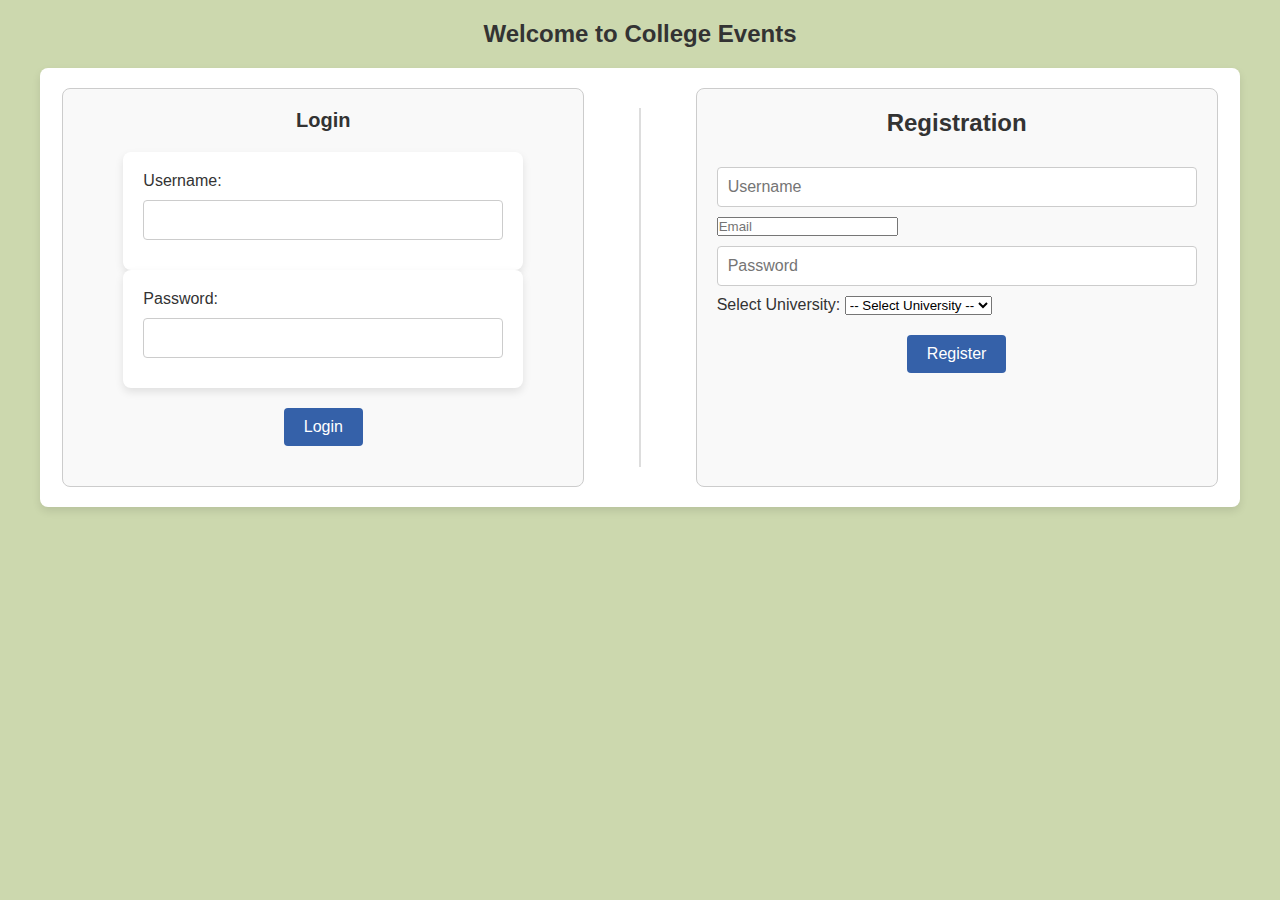
<file: html/index.html>
<!DOCTYPE html>
<html>
<head>
    <meta charset="utf-8">
    <title>Login Home</title>
    <link rel="stylesheet" href="styles/styles.css">
    <script src="scripts/script.js"></script>
</head>
<body>
    <h1> Welcome to College Events</h1>
    
    <div class="logon-container">

        <form class="login-form">
            <h2>Login</h2>
            <div>
                <label>
                    Username:
                    <input type="text" id="login-username">
                </label>
            </div>
            <div>
                <label>
                    Password:
                    <input type="password" id="login-password">
                </label>
            </div>
            <button type="button" onclick="loginUser(event)">Login</button>
            <p id="login-message"></p>
        </form>

        <hr>

        <form id="register-form">
            <h1>Registration</h1>
            <input type="text" id="reg-username" placeholder="Username" required><br>
            <input type="email" id="reg-email" placeholder="Email" required><br>
            <input type="password" id="reg-password" placeholder="Password" required><br>

            <label for="reg-university-id">Select University:</label>
            <select id="reg-university-id" required>
                <option value="">-- Select University --</option>
            </select><br>

            <button type="submit">Register</button>
            <p id="register-message"></p>
        </form>
    </div>
</body>
</html>
</file>
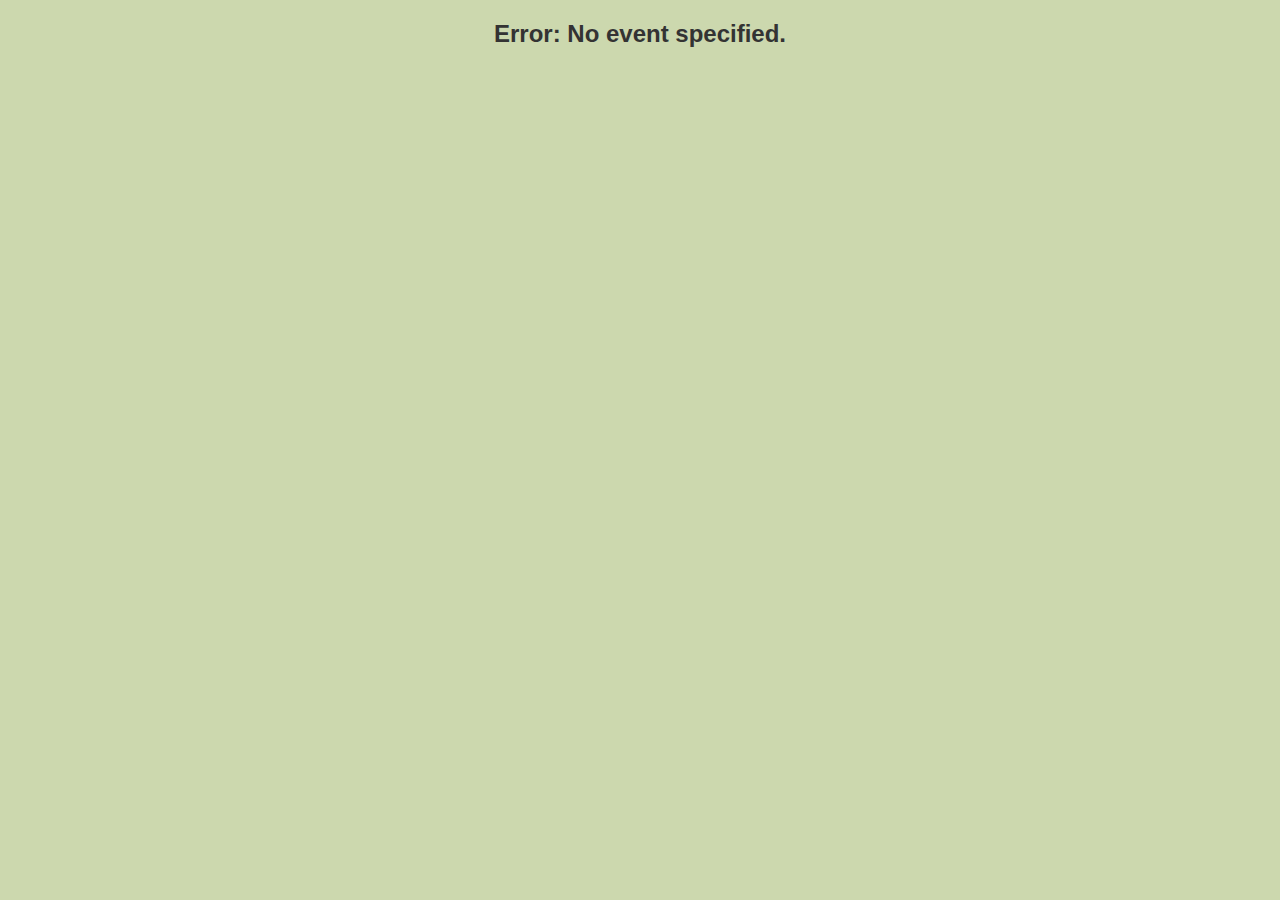
<file: html/event_detail.html>
<!DOCTYPE html>
<html>
<head>
    <meta charset="utf-8">
    <title>Event Details</title>
    <link rel="stylesheet" href="styles/event_detail.css">

    <style>
      .top-right-links {
          position: absolute;
          top: 10px;
          right: 10px;
      }
      .top-right-links a {
          margin-left: 10px;
          color: #333;
          text-decoration: none;
          font-weight: bold;
      }
      </style>
      
</head>
<body>
    <div class="top-right-links">
        <a href="admin_panel.php">Admin Panel</a>
        <a href="rso_user.php">RSOs</a>
        <a href="events.html">Events</a>
        <a href="/API/logout.php">Logout</a>
    </div>

    <h1 id="event-name">Event Details</h1>
    <div id="event-details">Loading event details...</div>

    <h2>Comments</h2>
    <div id="comments-container">Loading comments...</div>

    <h3>Add a Comment</h3>
    <textarea id="comment-text" rows="4" cols="50" placeholder="Write your comment here..."></textarea><br>
    <button onclick="postComment()">Post Comment</button>
    <p id="comment-message"></p>

    <script>
        // Extract event_id from the URL query parameters
        const params = new URLSearchParams(window.location.search);
        const event_id = params.get("event_id");
        if (!event_id) {
            document.body.innerHTML = "<h2>Error: No event specified.</h2>";
            throw new Error("No event_id in URL.");
        }

        // Fetch event details from the API
        async function fetchEventDetails() {
            try {
                let res = await fetch("API/event_details.php?event_id=" + event_id);
                let data = await res.json();
                if (data.success) {
                    document.getElementById("event-name").textContent = data.data.name;
                    document.getElementById("event-details").innerHTML = `
            <p><strong>Category:</strong> ${data.data.event_category}</p>
            <p><strong>Description:</strong> ${data.data.description}</p>
            <p><strong>Date:</strong> ${data.data.event_date} at ${data.data.event_time}</p>
            <p><strong>Location:</strong> ${data.data.location_name || "N/A"}</p>
            <p><strong>Contact:</strong> ${data.data.contact_email || ""} ${data.data.contact_phone || ""}</p>
          `;
                } else {
                    document.getElementById("event-details").textContent = data.message;
                }
            } catch (err) {
                document.getElementById("event-details").textContent = "Error: " + err.message;
            }
        }

        // Fetch comments for this event from the API and render with edit/delete options
        async function fetchComments() {
            try {
                let res = await fetch("API/comments.php?event_id=" + event_id);
                let data = await res.json();
                let container = document.getElementById("comments-container");
                container.innerHTML = "";
                if (data.success && data.data.length > 0) {
                    data.data.forEach(comment => {
                        let div = document.createElement("div");
                        div.classList.add("comment");
                        div.setAttribute("data-comment-id", comment.comment_id);
                        // Display the comment text and meta-data
                        div.innerHTML = `
              <p class="comment-text">${comment.comment_text}</p>
              <p><small>By ${comment.username} on ${comment.created_at}</small></p>
            `;
                        // Check if the current user is the owner of the comment
                        if (currentUser && parseInt(comment.user_id) === parseInt(currentUser.user_id)) {
                            // Create and attach Edit and Delete buttons
                            const actionsDiv = document.createElement("div");
                            actionsDiv.classList.add("comment-actions");

                            const editBtn = document.createElement("button");
                            editBtn.textContent = "Edit";
                            editBtn.addEventListener("click", () => enableEdit(div, comment));
                            actionsDiv.appendChild(editBtn);

                            const deleteBtn = document.createElement("button");
                            deleteBtn.textContent = "Delete";
                            deleteBtn.addEventListener("click", () => deleteComment(comment.comment_id));
                            actionsDiv.appendChild(deleteBtn);

                            div.appendChild(actionsDiv);
                        }
                        container.appendChild(div);
                    });
                } else {
                    container.innerHTML = "No comments yet.";
                }
            } catch (err) {
                document.getElementById("comments-container").textContent = "Error loading comments: " + err.message;
            }
        }

        // Enable inline editing of a comment
        function enableEdit(commentDiv, comment) {
            // Get the current comment text element
            const textP = commentDiv.querySelector(".comment-text");
            const oldText = textP.textContent;

            // Replace the current text with a textarea prefilled with the old text
            const textarea = document.createElement("textarea");
            textarea.value = oldText;
            textarea.rows = 4;
            textarea.cols = 50;

            // Create Save and Cancel buttons
            const saveBtn = document.createElement("button");
            saveBtn.textContent = "Save";
            const cancelBtn = document.createElement("button");
            cancelBtn.textContent = "Cancel";

            // Clear out the commentDiv content and rebuild it for editing
            commentDiv.innerHTML = "";
            commentDiv.appendChild(textarea);
            commentDiv.appendChild(saveBtn);
            commentDiv.appendChild(cancelBtn);

            saveBtn.addEventListener("click", async () => {
                const newText = textarea.value.trim();
                if (!newText) {
                    alert("Comment text cannot be empty.");
                    return;
                }
                await updateComment(comment.comment_id, newText);
            });

            cancelBtn.addEventListener("click", () => {
                // Re-render comments to restore original view
                fetchComments();
            });
        }

        // Send an update request for a comment using the PUT method
        async function updateComment(commentId, newText) {
            try {
                let res = await fetch("API/comments.php", {
                    method: "PUT",
                    headers: { "Content-Type": "application/json" },
                    body: JSON.stringify({ comment_id: commentId, comment_text: newText })
                });
                let data = await res.json();
                if (data.success) {
                    alert("Comment updated successfully.");
                    fetchComments();
                } else {
                    alert(data.message || "Failed to update comment.");
                }
            } catch (err) {
                alert("Error updating comment: " + err.message);
            }
        }

        // Delete a comment using the DELETE method
        async function deleteComment(commentId) {
            if (!confirm("Are you sure you want to delete this comment?")) return;
            try {
                let res = await fetch("API/comments.php", {
                    method: "DELETE",
                    headers: { "Content-Type": "application/json" },
                    body: JSON.stringify({ comment_id: commentId })
                });
                let data = await res.json();
                if (data.success) {
                    alert("Comment deleted successfully.");
                    fetchComments();
                } else {
                    alert(data.message || "Failed to delete comment.");
                }
            } catch (err) {
                alert("Error deleting comment: " + err.message);
            }
        }

        // Post a new comment using the API
        async function postComment() {
            const commentText = document.getElementById("comment-text").value.trim();
            const msgEl = document.getElementById("comment-message");
            msgEl.textContent = "";

            if (!commentText) {
                msgEl.textContent = "Please write a comment before posting.";
                return;
            }

            try {
                let res = await fetch("API/comments.php", {
                    method: "POST",
                    headers: { "Content-Type": "application/json" },
                    body: JSON.stringify({ event_id, comment_text: commentText })
                });
                let data = await res.json();
                if (data.success) {
                    msgEl.textContent = "Comment posted successfully.";
                    document.getElementById("comment-text").value = "";
                    fetchComments(); // refresh the comment list
                } else {
                    msgEl.textContent = data.message || "Failed to post comment.";
                }
            } catch (err) {
                msgEl.textContent = "Error: " + err.message;
            }
        }
        let currentUser;
        async function fetchUserData() {
            try {
                let res = await fetch("API/user.php"); // Adjust API path if needed
                let data = await res.json();

                currentUser = data.user;

            } catch (err) {
                console.error("Error fetching user data:", err);
            }
        }

        // Make sure currentUser is loaded before we render comments
        async function initPage() {
            // First, fetch user data so currentUser is set
            await fetchUserData();
            fetchEventDetails();
            fetchComments();
        }

        document.addEventListener("DOMContentLoaded", initPage);
    </script>

</body>
</html>
</file>
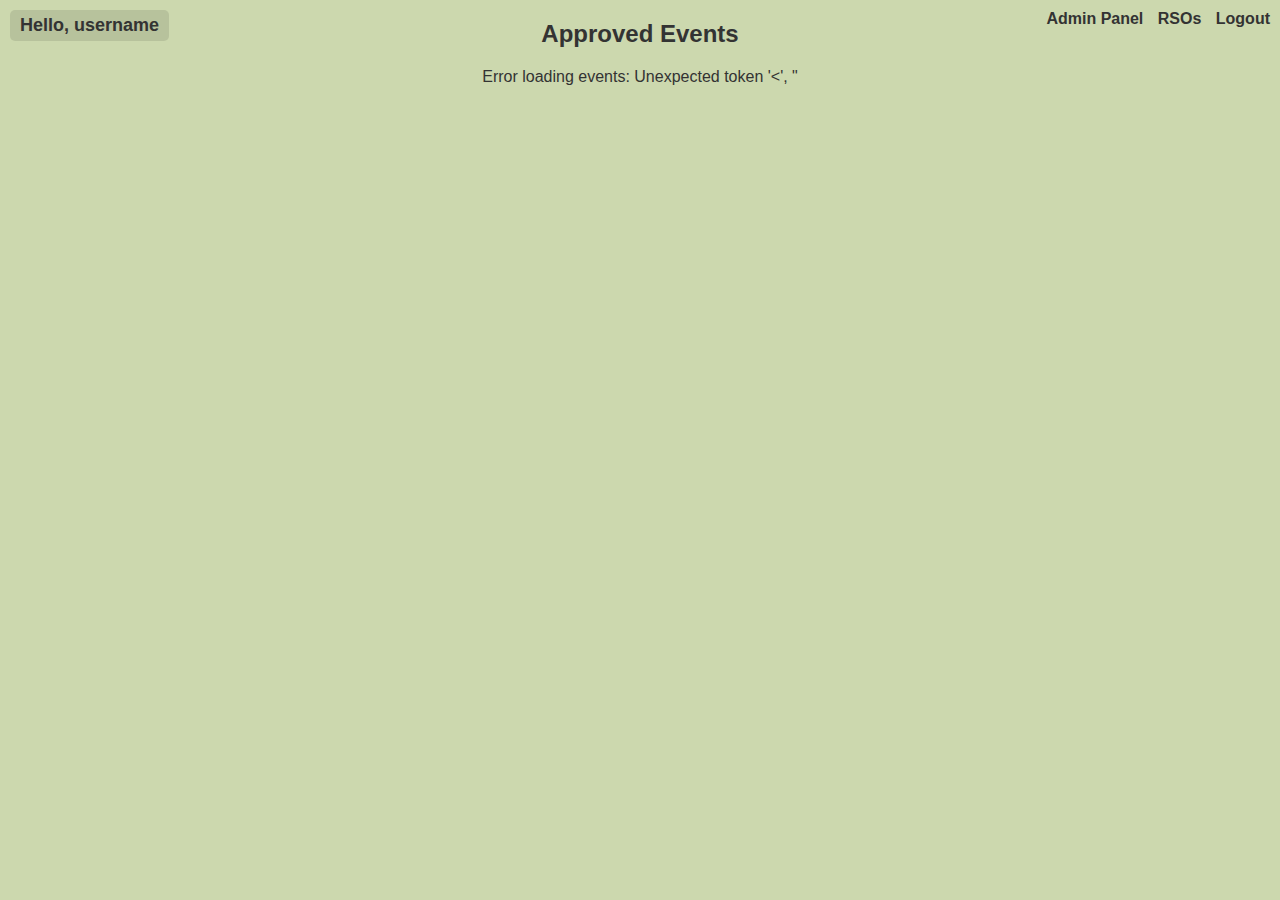
<file: html/events.html>
<!DOCTYPE html>
<html>
<head>
    <meta charset="utf-8">
    <title>Events Listing</title>
    <link rel="stylesheet" href="styles/events.css">
    <script src="scripts/events-script.js"></script>
    <style>
        /* Inline styles for top-right links */
        .top-right-links {
            position: absolute;
            top: 10px;
            right: 10px;
        }

            .top-right-links a {
                margin-left: 10px;
                color: #333;
                text-decoration: none;
                font-weight: bold;
            }
    </style>
</head>
<body>

    <div class="user-info">
        <span id="user-greeting">Hello, username</span>
    </div>

    <div class="top-right-links">
        <a href="admin_panel.php">Admin Panel</a>
        <a href="rso_user.php">RSOs</a>
        <a href="/API/logout.php">Logout</a>
    </div>

    <h1>Approved Events</h1>
    <div id="events-container">Loading events...</div>
</body>
</html>
</file>
<file: html/styles/styles.css>
* {
    margin: 0;
    padding: 0;
    box-sizing: border-box;
}

body {
    font-family: Arial, sans-serif;
    background-color: #ccd8ae;
    color: #333;
    padding: 20px;
}

/* heading styles */
h1 {
    text-align: center;
    color: #333;
    font-size: 24px;
    margin-bottom: 20px;
}

h2 {
    text-align: center;
    color: #333;
    font-size: 20px;
    margin-bottom: 20px;
}

hr {
    margin: 20px 0;
    border: 1px solid #ddd;
}

/* container housing login and register inputs */
div {
    max-width: 400px;
    margin: 0 auto;
    background-color: white;
    padding: 20px;
    border-radius: 8px;
    box-shadow: 0 4px 8px rgba(0, 0, 0, 0.1);
}

.logon-container {
    display: flex;               /* aligns items side by side */
    justify-content: space-around; 
    gap: 50px;                   /* Add some space between the two sections */
    margin: 20px auto;           /* Center the form container */
    max-width: 1200px;
}

form {
    width: 45%; 
    padding: 20px;               
    border: 1px solid #ccc;
    border-radius: 8px;          /* rounds corners on forms */
    background-color: #f9f9f9;   
}

#login-message, #register-message {
    color: rgb(169, 7, 7);
    font-weight: bold;
    font-size: 16px;
    text-align: center;
}

/* input fields */
input[type="text"], input[type="password"], input[type="number"] {
    width: 100%;
    padding: 10px;
    margin: 10px 0;
    border: 1px solid #ccc;
    border-radius: 4px;
    font-size: 16px;
}

input[type="text"]:focus, input[type="password"]:focus, input[type="number"]:focus {
    border-color: #4CAF50;
    outline: none;
}

/* buttons */
button {
    background-color: #3561a9;   
    color: white;                
    padding: 10px 20px;          
    border: none;             
    border-radius: 4px;          
    cursor: pointer;           
    font-size: 16px;            
    display: block;
    margin: 20px auto;
}

button:hover {
    background-color: #2b4d85;
}
</file>
<file: html/styles/events.css>
/* Global Styles */
* {
    margin: 0;
    padding: 0;
    box-sizing: border-box;
}

body {
    font-family: Arial, sans-serif;
    background-color: #ccd8ae;
    color: #333;
    padding: 20px;
    text-align: center;
}

.container {
    max-width: 50%;
    margin: 0 auto;
    background: white;
    padding: 20px;
    border-radius: 8px;
    box-shadow: 0 4px 8px rgba(0, 0, 0, 0.1);
}

/* User Info */
.user-info {
    position: absolute;
    top: 10px;
    left: 10px;
    font-size: 18px;
    font-weight: bold;
    background: rgba(0, 0, 0, 0.1);
    padding: 5px 10px;
    border-radius: 5px;
}

/* Heading Styles */
h1 {
    font-size: 24px;
    color: #333;
    margin-bottom: 20px;
}

h3 {
    text-align: center;
    color: #333;
    font-size: 20px;
    margin-bottom: 20px;
}

p {
    font-size: 18px;
    color: #444;
    line-height: 1.6;
    text-align: justify;
    margin-bottom: 10px;
    font-style: italic;
}

#text {
    font-size: 14px;
    color: #666;
}

/* Events Container */
#events-container {
    margin-top: 20px;
    max-width: 70%;
    margin-left: auto;
    margin-right: auto;
}

.event {
    border: 1px solid #ccc;
    margin: 15px auto;
    padding: 15px;
    border-radius: 8px;
    background: #f9f9f9;
    box-shadow: 0 2px 5px rgba(0, 0, 0, 0.1);
    cursor: pointer;
    transition: 0.3s;
    text-align: left;
}

.event:hover {
    background: #e8f0d6;
    transform: scale(1.02);
}

.event-title {
    font-size: 20px;
    font-weight: bold;
    color: #2b4d85;
}

.event-description {
    font-size: 18px;
    color: #555;
    white-space: normal;
    word-wrap: break-word;
    font-style: italic;
}
</file>
<file: html/styles/event_detail.css>
/* Reset some basic elements for consistency */
* {
    margin: 0;
    padding: 0;
    box-sizing: border-box;
}

/* General body styling */
body {
    font-family: Arial, sans-serif;
    background-color: #ccd8ae;
    color: #333;
    padding: 20px;
}

/* Main container for event details */
.container {
    max-width: 800px;
    margin: 0 auto;
    background: white;
    padding: 20px;
    border-radius: 8px;
    box-shadow: 0 4px 8px rgba(0, 0, 0, 0.1);
}

/* Heading styles */
h1, h2, h3 {
    color: #333;
    margin-bottom: 15px;
    text-align: center;
}

/* Paragraph styling */
p {
    font-size: 16px;
    color: #444;
    line-height: 1.6;
    margin-bottom: 10px;
}

/* Event details section */
#event-details {
    text-align: left;
    margin-bottom: 20px;
}

/* Comments section */
#comments-container {
    text-align: left;
    margin-bottom: 20px;
}

.comment {
    border-bottom: 1px solid #ccc;
    padding: 10px 0;
}

.comment p {
    margin: 5px 0;
}

.comment small {
    color: #666;
}

/* Add Comment section */
textarea {
    width: 100%;
    padding: 10px;
    margin: 10px 0;
    border: 1px solid #ccc;
    border-radius: 4px;
    font-size: 16px;
    resize: vertical;
}

button {
    background-color: #3561a9;
    color: white;
    padding: 10px 20px;
    border: none;
    border-radius: 4px;
    cursor: pointer;
    font-size: 16px;
    display: block;
    margin: 10px auto;
}

button:hover {
    background-color: #2b4d85;
}

/* Responsive adjustments */
@media (max-width: 768px) {
    .container {
        width: 95%;
        padding: 15px;
    }

    h1 {
        font-size: 22px;
    }

    h2 {
        font-size: 20px;
    }

    h3 {
        font-size: 18px;
    }

    p, textarea, button {
        font-size: 14px;
    }
}
</file>
